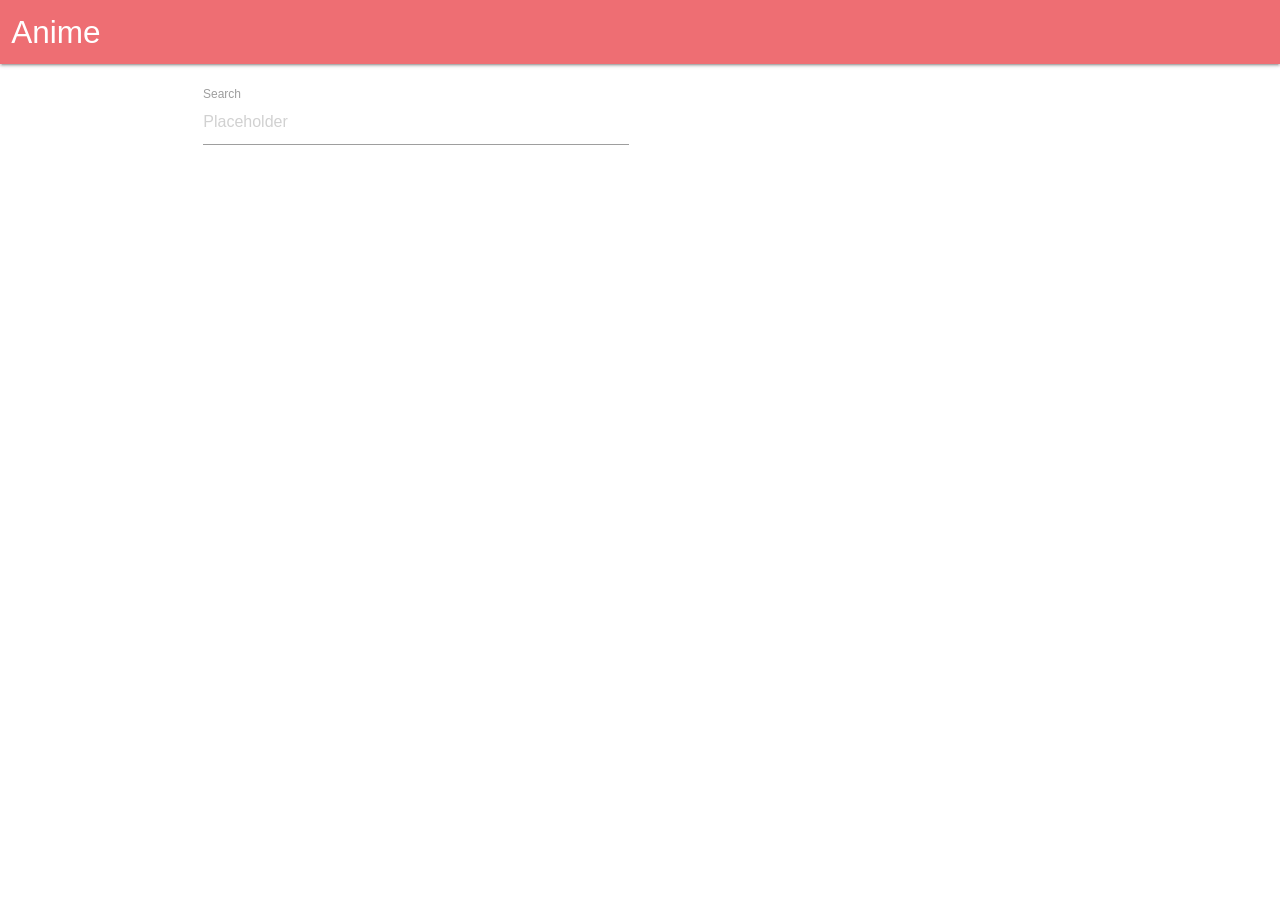
<file: index.html>
<!DOCTYPE html>
<html>

<head>

  <link rel="stylesheet" href="https://cdnjs.cloudflare.com/ajax/libs/materialize/1.0.0/css/materialize.min.css">
  <link rel="stylesheet" href="Anime.css">
  <meta name="viewport" content="minimum-scale=1, initial-scale=1, width=device-width, shrink-to-fit=no">
</head>

<body>
  <nav class="row">
    <div class="nav-wrapper">
      <div class="col s12">
        <a href="#" class="brand-logo">Anime</a>
        <ul id="nav-mobile" class="right hide-on-med-and-down">
        </ul>
      </div>
    </div>
  </nav>
  <div class="container">
    <div class="row">
      <form id="search_form" class="col s12">
        <div class="row">
          <div class="input-field col s6">
            <input placeholder="Placeholder" name="search" id="search" type="text" class="validate">
            <label for="search">Search</label>
          </div>
        </div>
      </form>
    </div>
  </div>
  <div id="search-results" class="container anime-row">

  </div>


  <script src="https://cdnjs.cloudflare.com/ajax/libs/materialize/1.0.0/js/materialize.min.js"></script>
  <script src="Anime.js"></script>
</body>

</html>
</file>
<file: Anime.css>
.anime-row {
  display: flex;
  flex-direction: row;
  justify-content: space-between;
  flex-wrap: wrap;
}

.anime-row>* {
<<<<<<< HEAD
  flex-basis: 30%;
=======
  flex-basis: 20rem;
>>>>>>> origin
  flex-shrink: 0;
}

.anime-row .card {
  display: flex;
  flex-direction: column;

}

.anime-row .card>.card-content {
  flex-grow: 1;
}

.anime-row .card>.card-image {
  flex-basis: 25rem;
  flex-shrink: 0;
  overflow-y: hidden;
  background-color: grey;
}

body {
  margin: 0;
  overflow-x: hidden;
}

<<<<<<< HEAD
@media screen and (max-width: 600px) {
  .anime-row>* {
    flex-basis: 100% !important;
  }
}

@media screen and (max-width: 1100px) {
  .anime-row>* {
    flex-basis: 48%;
=======
@media screen and (max-width: 700px) {
  .anime-row {
    flex-basis: auto;
    flex-direction: column;
  }

  .anime-row .card>.card-image {
    flex-basis: auto;

  }

  body {
    background: red;
>>>>>>> origin
  }
}
</file>
